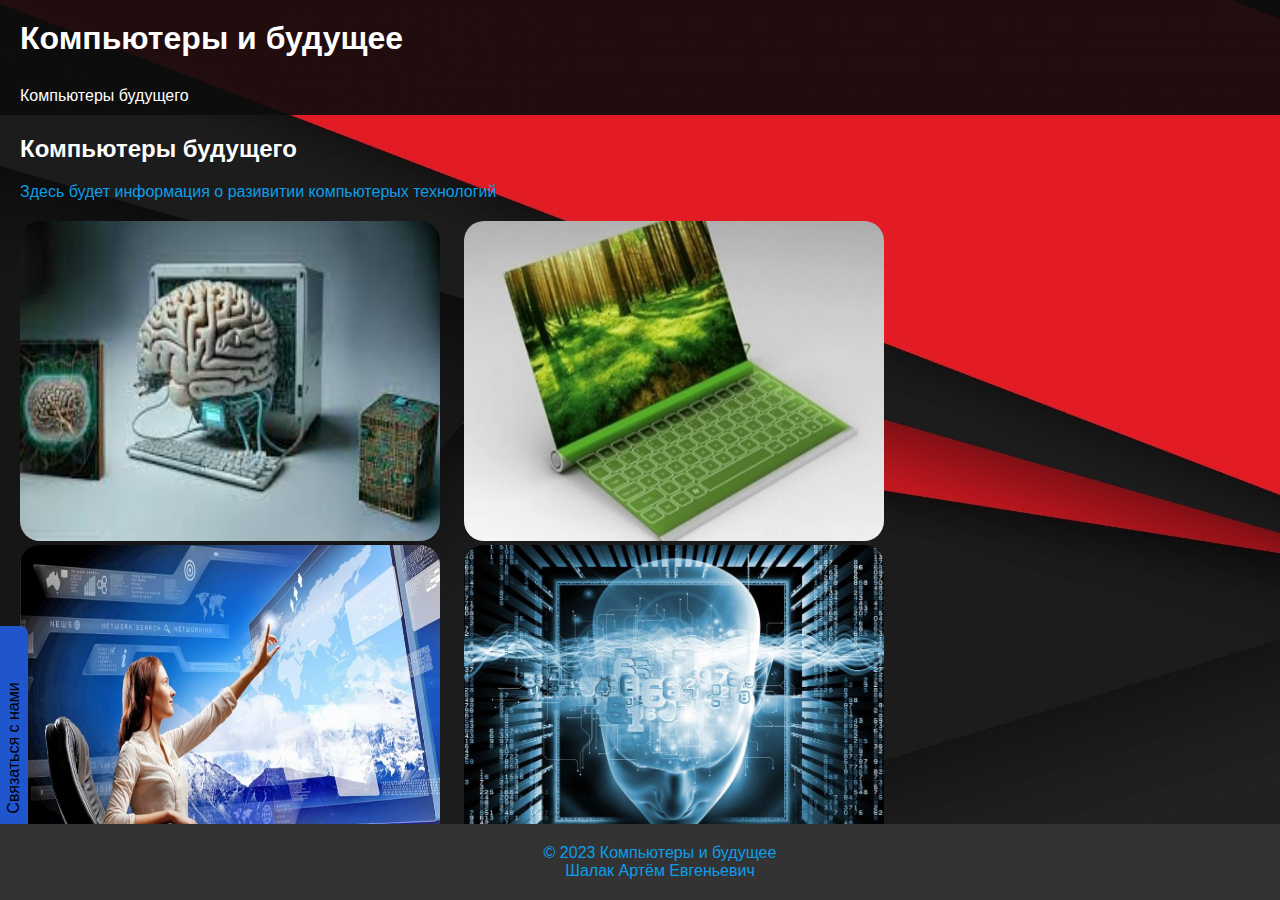
<file: index.html>
<!DOCTYPE html>
<html>
<head>
 <title>Компьютеры и будущее</title>
<link rel="stylesheet" href="style.css">
</head>
<body>
 <header>
  <h1>Компьютеры и будущее</h1>
 </header>

 <nav>
  <ul>
   <li><a href="nk.html">Компьютеры будущего</a></li>
  </ul>
 </nav>

 <main>
  <section id="section1">
   <h2>Компьютеры будущего</h2>
   <p>Здесь будет информация о разивитии компьютерых технологий </p>
  </section>
  <img src="1.png">
  <img src="2.png">
  <img src="3.png">
  <img src="4.png">
 </main>
 <conent>
 <div class="wrapper">
    <div id="callback">
      <p id="a4">asasak35@gmail.com</p>
      <p id="a4">+7 908 959 9867</p>
     </div>
     </content>

 <footer>
  <p>© 2023 Компьютеры и будущее<br>
    Шалак Артём Евгеньевич
  </p>
 </footer>
</body>
</html>
</file>
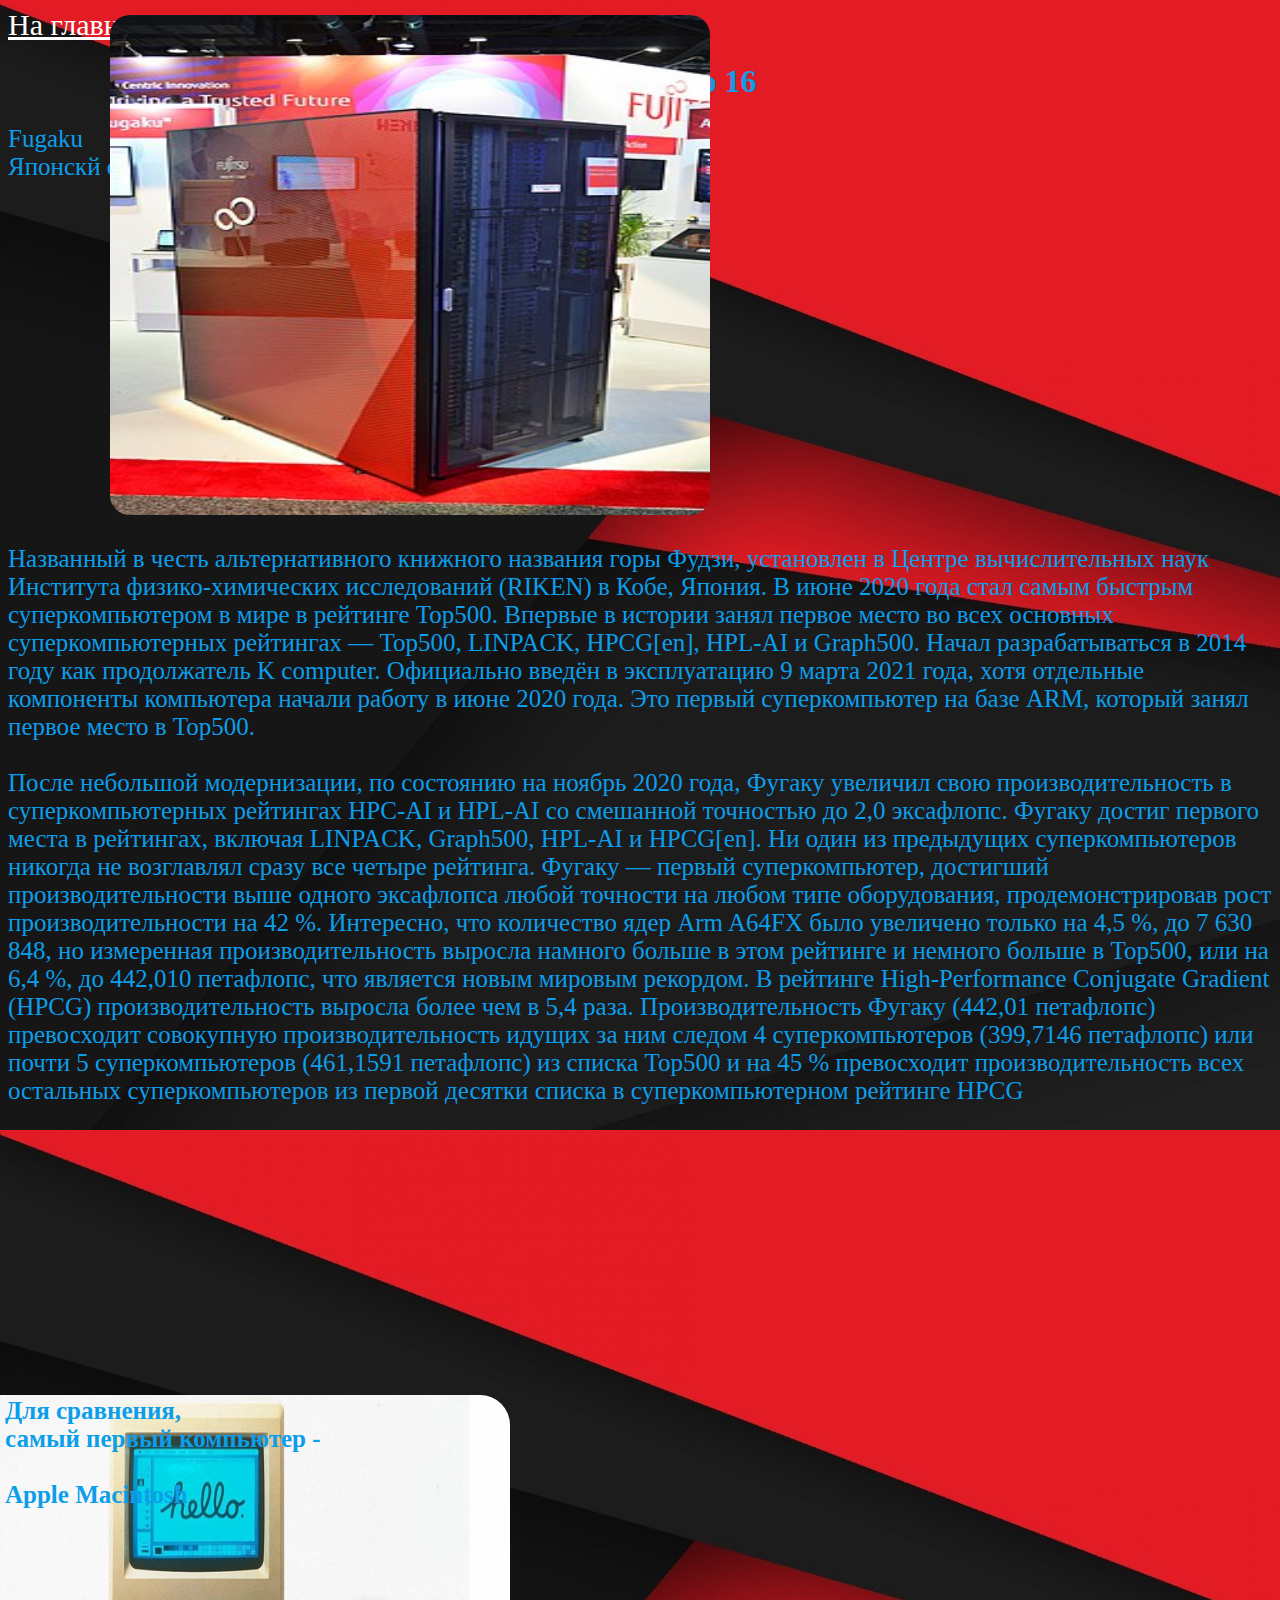
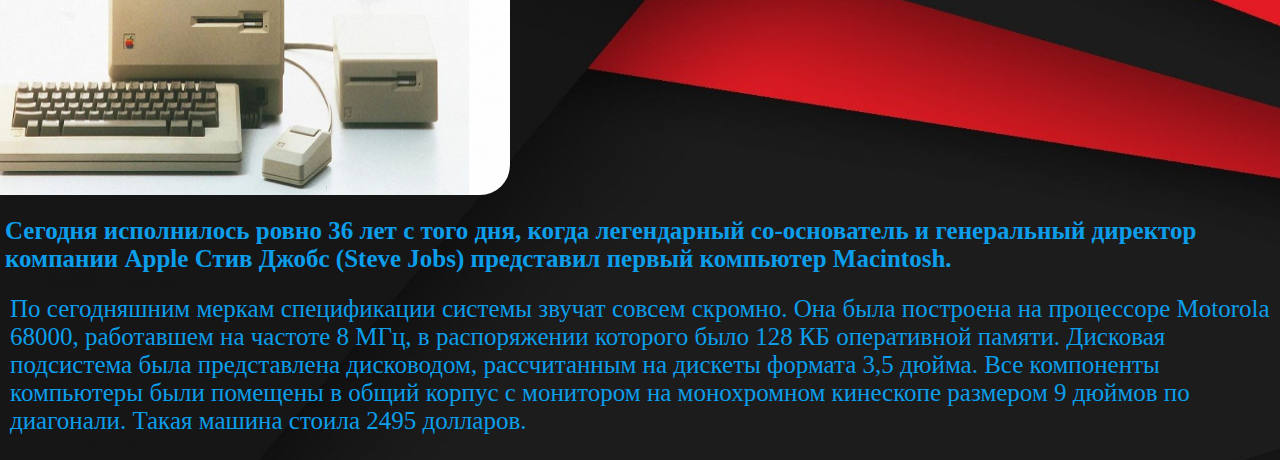
<file: nk.html>
<!DOCTYPE html>
<html lang="en">
<head>
    <meta charset="UTF-8">
    <meta name="viewport" content="width=device-width, initial-scale=1.0">
    <title>Document</title>
    <link rel="stylesheet" href="nk.css">
</head>
<body>
    <li><a href="123.html">На главную</a></li>
    <h1>Acer Swift Go 16</h1>
        <p>Fugaku <br>
             Японскй суперкомпьютер   <br>
             <br>
              <br>
            <br>
            <br>
             <br>
            <br>
            <br>
             <br>
            <br>
             <br>
            <br>
             <br>
            <br>
            Названный в честь альтернативного книжного названия горы Фудзи, установлен в Центре вычислительных наук Института физико-химических исследований (RIKEN) в Кобе, Япония. В июне 2020 года стал самым быстрым суперкомпьютером в мире в рейтинге Top500. Впервые в истории занял первое место во всех основных суперкомпьютерных рейтингах — Top500, LINPACK, HPCG[en], HPL-AI и Graph500. Начал разрабатываться в 2014 году как продолжатель K computer. Официально введён в эксплуатацию 9 марта 2021 года, хотя отдельные компоненты компьютера начали работу в июне 2020 года. Это первый суперкомпьютер на базе ARM, который занял первое место в Top500. <br>
            <br> После небольшой модернизации, по состоянию на ноябрь 2020 года, Фугаку увеличил свою производительность в суперкомпьютерных рейтингах HPC-AI и HPL-AI со смешанной точностью до 2,0 эксафлопс. Фугаку достиг первого места в рейтингах, включая LINPACK, Graph500, HPL-AI и HPCG[en]. Ни один из предыдущих суперкомпьютеров никогда не возглавлял сразу все четыре рейтинга. Фугаку — первый суперкомпьютер, достигший производительности выше одного эксафлопса любой точности на любом типе оборудования, продемонстрировав рост производительности на 42 %. Интересно, что количество ядер Arm A64FX было увеличено только на 4,5 %, до 7 630 848, но измеренная производительность выросла намного больше в этом рейтинге и немного больше в Top500, или на 6,4 %, до 442,010 петафлопс, что является новым мировым рекордом. В рейтинге High-Performance Conjugate Gradient (HPCG) производительность выросла более чем в 5,4 раза.

Производительность Фугаку (442,01 петафлопс) превосходит совокупную производительность идущих за ним следом 4 суперкомпьютеров (399,7146 петафлопс) или почти 5 суперкомпьютеров (461,1591 петафлопс) из списка Top500 и на 45 % превосходит производительность всех остальных суперкомпьютеров из первой десятки списка в суперкомпьютерном рейтинге HPCG

    <img src="fug.png" class="one">
    <div>
        <img src="apple.png" class="three">
    <h5><p>Для сравнения, <br>
    самый первый компьютер - <br>
    <br>
    Apple Macintosh <br>
    <br>
    <br>
    <br>
    <br>
    <br>
    <br>
    <br>
    <br>
    <br>
   <br>
 <br>
   Сегодня исполнилось ровно 36 лет с того дня, когда легендарный со-основатель и генеральный директор компании Apple Стив Джобс (Steve Jobs) представил первый компьютер Macintosh.</p></h5>
    <h8><p>По сегодняшним меркам спецификации системы звучат совсем скромно. Она была построена на процессоре Motorola 68000, работавшем на частоте 8 МГц, в распоряжении которого было 128 КБ оперативной памяти. Дисковая подсистема была представлена дисководом, рассчитанным на дискеты формата 3,5 дюйма. Все компоненты компьютеры были помещены в общий корпус с монитором на монохромном кинескопе размером 9 дюймов по диагонали. Такая машина стоила 2495 долларов.<br>
































        </body>
        </html>
</file>
<file: style.css>
body {
    background: url("foto.png");
    background-size: cover;
   font-family: Arial, sans-serif;
   margin: 0;
   padding: 0;
}
#callback{
    width: 300px;
    height: 150x;
    background-color: #333;
    position: absolute;
    bottom: 30px;
    transform: translateX(-100%);
}
#callback p{
    color: #fff;
    padding: 40px;
}
#callback::after{
    content: 'Связаться с нами';
    background: rgb(31, 86, 206);
    text-align: center;
    border-radius: 0 0 8px 8px;
    padding: 5px 0;
    width: 244px;
    position: absolute;
    left: 300px;
    transform: rotate(-90deg);
    transform-origin: 0 0;
}
#callback:hover{
    transform: translateX(0);
    transition: all 0.7s ease;
}
header{
   background-color: rgba(12, 12, 12, 0.897);
   color: #fff;
   padding: 20px;
}

h1{
   margin: 0;
}

nav{
   background-color: rgba(12, 12, 12, 0.897);
   padding: 10px;
}

nav ul{
   list-style-type: none;
   margin: 0;
   padding: 0;
}

nav ul li{
   display: inline-block;
   margin-right: 10px;
}

nav ul li a{
   color: #fff;
   text-decoration: none;
   padding: 5px 10px;
}

main{
   margin: 20px;
}

section{
   margin-bottom: 20px;
}

h2{
   color: #ffffff;
}

p{
   margin: 0;
}

footer{
   background-color: #333;
   color: #fff;
   padding: 20px;
   text-align: center;
   position: fixed;
   bottom: 0;
   width: 100%;
}
p{
    color: rgb(12, 158, 234);

}
img{
    width: 420px;
    height: 320px;
    border-radius: 20px;
    margin-right: 20px;
}
body {
   background: url("foto.png");
   background-size: cover;
  font-family: Arial, sans-serif;
  margin: 0;
  padding: 0;
}
</file>
<file: nk.css>
body {
    background: url("foto.png");
    background-size: cover;
 }
 p{
    color: rgb(12, 158, 234);
    font-size: 25px;
}
img{
    width: 350px;
    height: 250px;
    border-radius: 20px;
    margin-right: 20px;
}
h1{
    color:rgb(12, 158, 234);
    display: flex;
    justify-content: center;

}
img{
    width: 700px;
    height: 500px;
    border-radius: 20px;
    margin-right: 20px;
}
.one{
    width: 600px;
    height: 500px;
    border-radius: 20px;
    margin-right: 20px;
    position: absolute;
    right: 550px;
    top: 15px;
}
h2{
    color:rgb(12, 158, 234);
    display: flex;
    justify-content: right;
    position: absolute;
    right: 0;
    top: 450px;
}
h3{
    color:rgb(12, 158, 234);
    display: flex;
    justify-content: right;
    position: absolute;
    right: 768px;
    top: 600px;
    font-size: 25px;
}
.two{
    width: 600px;
    height: 200px;
    border-radius: 30px;
    margin-right: 20px;
    position: absolute;
    right: 100px;
    top: 1000px;
}
h4{
    color:rgb(12, 158, 234);
    display: flex;
    justify-content: right;
    position: absolute;
    right: 800px;
    top: 1400px;
}
.three{
    width: 600px;
    height: 400px;
    border-radius: 30px;
    margin-right: 20px;
    position: absolute;
    right: 750px;
    top: 1395px;
}
h7{
    color:rgb(12, 158, 234);
    display: flex;
    justify-content: right;
    position: absolute;
    right: 830px;
    top: 1355px;
    font-size: 25px;
}
h5{
    color:rgb(12, 158, 234);
    display: flex;
    justify-content: right;
    position: absolute;
    left: 5px;
    top: 1350px;
}
a{
    font-size: 30px;
    color: white;
}
h6{
    color:rgb(12, 158, 234);
    display: flex;
    justify-content: right;
    position: absolute;
    right: 10px;
    top: 1355px;
    font-size: 25px;
}
h8{
    color:rgb(12, 158, 234);
    display: flex;
    justify-content: right;
    position: absolute;
    left: 10px;
    top: 1870px;
    font-size: 25px;
}
h9{
    color:rgb(12, 158, 234);
    display: flex;
    justify-content: right;
    position: absolute;
    left: 650px;
    top: 1870px;
    font-size: 25px;
}
h10{
    color:rgb(12, 158, 234);
    display: flex;
    justify-content: right;
    position: absolute;
    right: 40px;
    top: 1955px;
    font-size: 30px;
}
</file>
